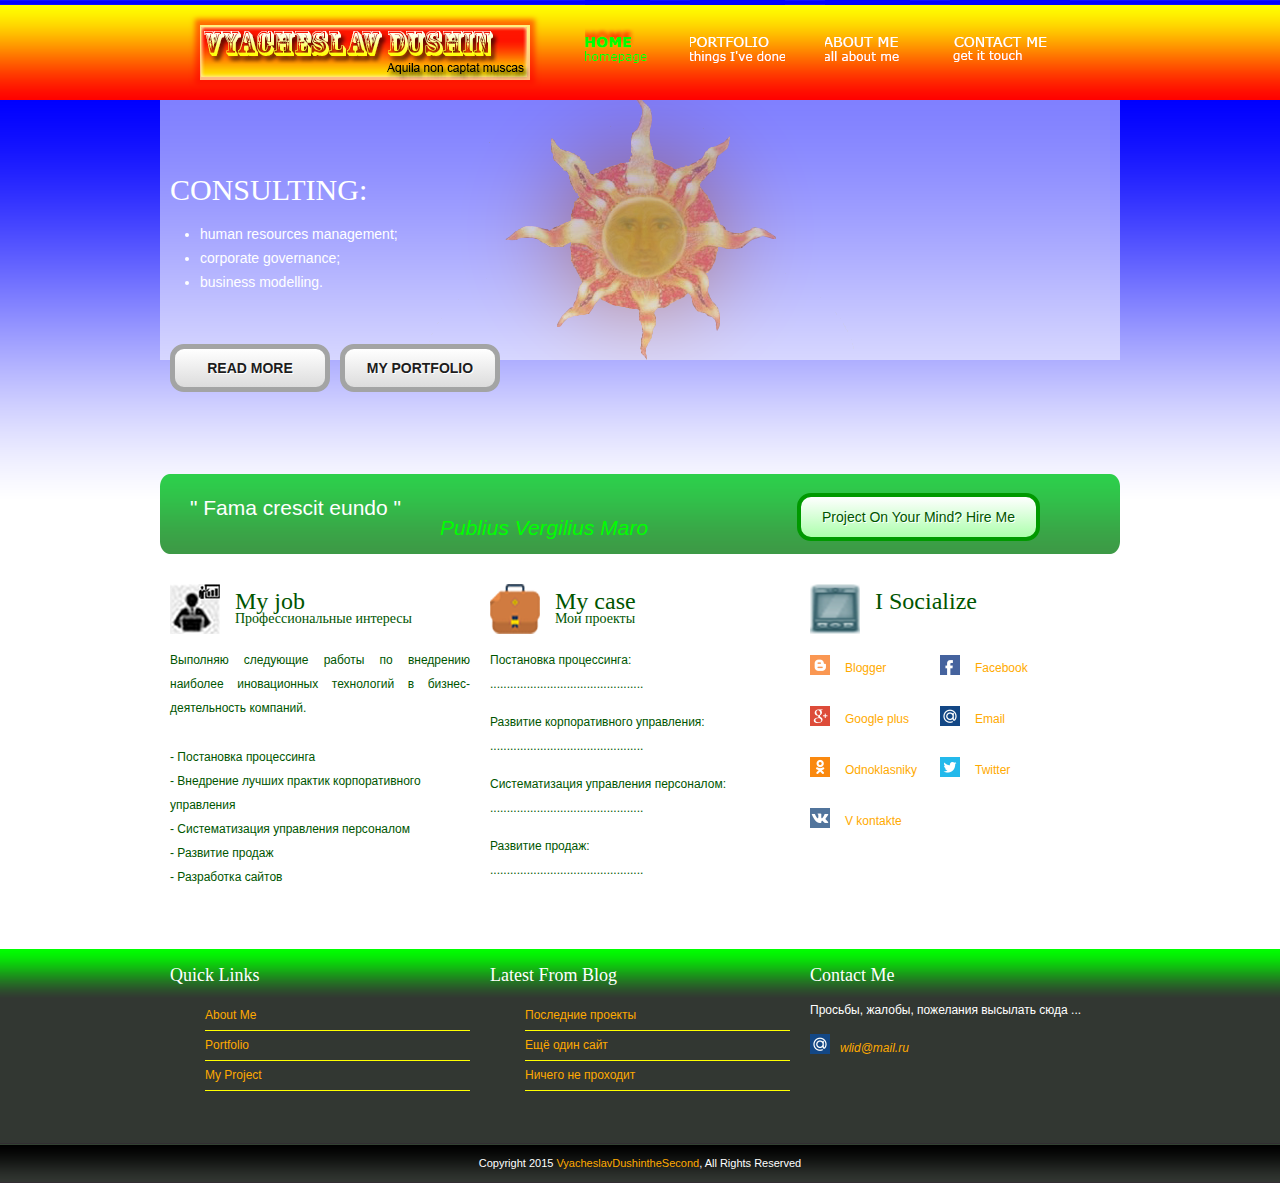
<file: index.html>
﻿<!DOCTYPE html PUBLIC "-//W3C//DTD XHTML 1.0 Transitional//EN" "http://www.w3.org/TR/xhtml1/DTD/xhtml1-transitional.dtd">
<html xmlns="http://www.w3.org/1999/xhtml">
<head>
	<meta http-equiv="Content-Type" content="text/html; charset=UTF-8" />
	<meta http-equiv="Content-Language" Content="ru; en">
	<meta http-equiv="pragma" content="no-cache">
	<meta name="author" Content="Душин Вячеслав Вячеславович">
	<meta name="copyright" Content="Сайт Душина Вячеслава Вячеславовича">
	<meta name="description" Content="Душин Вячеслав Вячеславович. Описание бизнес-процессов. Корпоративное управление. Управление персоналом. Разработка сайтов.">
	<meta name="keywords" Content ="Душин Вячеслав Вячеславович бизнес-процессы корпоративное управление персонал HR вёрстка разработка сайт">
	<meta name="Publisher-Email" Content="#мой_e-mail@сервер.домен">
	<meta name="Publisher-URL" Content="#http://www.мой_сайт/">
	<meta name ="revisit-after" Content="15 days">
	<meta http-equiv="expires" content="Mon, 01 Jan 2017 12:00:00 GMT+03:00">
	<meta name="robots" content="all"/>
	<meta http-equiv ="Page-Enter" Content="RevealTrans(Duration=1.0, Transition=12)">
	<title>VyacheslavDushinSecond</title>
	<link type="text/css" href="styles/reset.css" rel="stylesheet" media="all" />
	<link type="text/css" href="styles/text.css" rel="stylesheet" media="all" />
	<link type="text/css" href="styles/960.css" rel="stylesheet" media="all" />
	<link type="text/css" href="styles/style.css" rel="stylesheet" media="all" />
</head>
<body>
	<div class="header_container container_12">
		<div class="grid_5">
			<h1><a href="#" title="Home">VyacheslavDushinSecond</a></h1>
		</div>
		<div class="grid_7">
			<div class="paragraph_menu">
				<a href="index.html" title="home page" class="home">Home</a>
				<a href="portfolio.html" title="things I'v done" class="portfolio">Portfolio</a>
				<a href="about_me.html" title="all about me" class="about">About Me</a>
				<a href="contact_me.html" title="get in touch" class="contact">Contact Me</a>
			</div>
		</div>
	</div>
	<div class="featured_container">
		<div class="container_12">
			<div class="grid_12">
				<div class="current_project">
					<h2>
					    CONSULTING:
					</h2>
					<ul type="square">
						<li>human resources management;</li>
						<li>corporate governance;</li>
						<li>business modelling.</li>
					</ul>
			    <a href="#" title="read more">READ MORE</a>
			    <a href="#" title="my portfolio">MY PORTFOLIO</a>
				</div>
			</div>
	    <div class="grid_7">
				<p>
				" Fama crescit eundo "
				</p>
				<p class="name">
				Publius Vergilius Maro
				</p>
	    </div>
	    <div class="grid_4">
        <a href="#" title="Hire Me">Project On Your Mind? Hire Me</a>
	    </div>
		</div>
	</div>
	<div class="content_container container_12">
		<div class="grid_4">
	    <h2>
	      <img src="images/mark_Job.png" alt="My job" />
	      My job
	      <br />
	      <span>Профессиональные интересы</span>
	    </h2>
	    <p>
	      Выполняю следующие работы по внедрению наиболее иновационных технологий в бизнес-деятельность компаний.
	    </p>
	    <ul>
	      <li>Постановка процессинга</li>
	      <li>Внедрение лучших практик корпоративного управления</li>
	      <li>Систематизация управления персоналом</li>
	      <li>Развитие продаж</li>
	      <li>Разработка сайтов</li>
	    </ul>
		</div>
		<div class="grid_4">
		  <h2>
	      <img src="images/mark_case.png" alt="My case" />
	      My case
	      <br />
	      <span>Мои проекты</span>
		  </h2>
		  <p>
	      Постановка процессинга:
				<br>
					..............................................
				<br />
		  </p>
		  <p>
	      Развитие корпоративного управления:
				<br>
					..............................................
				<br />
		  </p>
		  <p>
	      Систематизация управления персоналом:
				<br>
					..............................................
				<br />
		  </p>
		  <p>
	      Развитие продаж:
				<br>
					..............................................
				<br />
		  </p>
		</div>
			<div class="grid_4">
			  <h2>
		      <img src="images/mark_smartfone.png" alt="I Socialize" />
		      I Socialize
		      <br />
			  </h2>
			  <div class="social_icons">
		      <a href="#" title="Blogger"><img src="images/mark_blogger.png" alt="Blogger" />Blogger</a>
		      <a href="#" title="Facebook"><img src="images/mark_facebook.png" alt="Facebook" />Facebook</a>
		      <a href="#" title="Google plus"><img src="images/mark_googleplus.png" alt="Google plus" />Google plus</a>
		      <a href="#" title="Email"><img src="images/mark_email.png" alt="Email" />Email</a>
		      <a href="#" title="Odnoklasniky"><img src="images/mark_odnoklasniky.png" alt="Odnoklasniky" />Odnoklasniky</a>
		      <a href="#" title="Twitter"><img src="images/mark_twitter.png" alt="Twitter" />Twitter</a>
		      <a href="#" title="V kontakte"><img src="images/mark_vkontakte.png" alt="V kontakte" />V kontakte</a>
		      <div class="clear"></div>
			  </div>
			</div>
		<div class="clear"></div>
	</div>  
  <div class="footer_container">
		<div class="top">
		  <div class="container_12">
		    <div class="grid_4">
		      <h3>Quick Links</h3>
		      <ul>
		        <li><a href="#">About Me</a></li>
		        <li><a href="#">Portfolio</a></li>
		        <li><a href="#">My Project</a></li>
		      </ul>
		    </div>
	      <div class="grid_4">
	        <h3>Latest From Blog</h3>
	        <ul>
	          <li><a href="#">Последние проекты</a></li>
	          <li><a href="#">Ещё один сайт</a></li>
	          <li><a href="#">Ничего не проходит</a></li>
	        </ul>
	      </div>
	      <div class="grid_4 contact_details">
	        <h3>Contact Me</h3>
	        <p>
		        Просьбы, жалобы, пожелания высылать сюда ...
	        </p>
	        <a href="#" title="E-mail"><img src="images/mark_email.png" alt="Email" />wlid@mail.ru</a>
	      </div>
	      <div class="clear"></div>
		  </div>
		</div>
		<div class="copyright">
	    <div class="container_12">
		    <div class="grid_12">
		      Copyright 2015 <a href="..." title="1stwebdesigner">VyacheslavDushintheSecond</a>, All Rights Reserved
		    </div>
		    <div class="clear"></div>
	    </div>
		</div>
  </div>
</body>
</html>
</file>
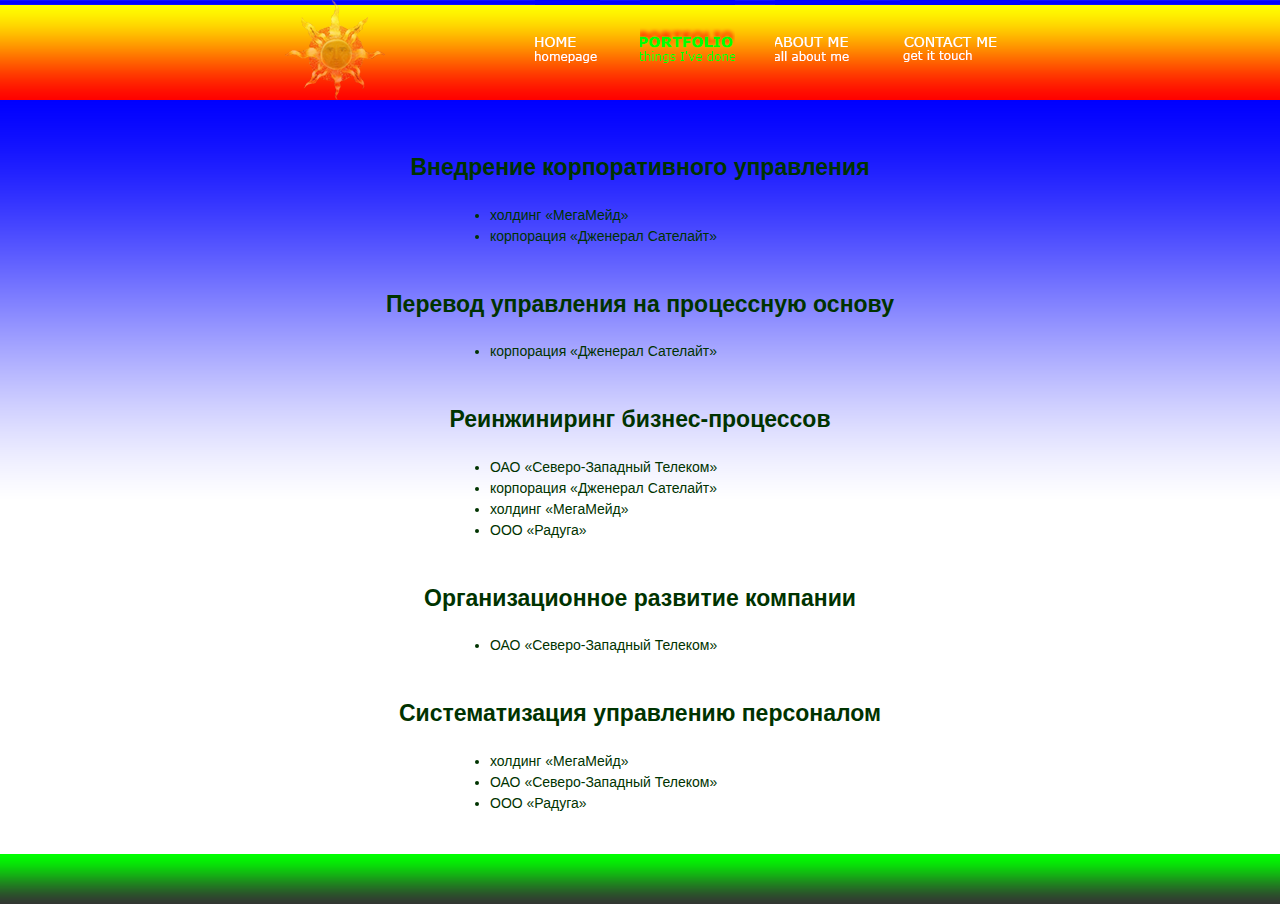
<file: portfolio.html>
﻿<!DOCTYPE html PUBLIC "-//W3C//DTD XHTML 1.0 Transitional//EN" "http://www.w3.org/TR/xhtml1/DTD/xhtml1-transitional.dtd">
<html xmlns="http://www.w3.org/1999/xhtml">
<head>
	<meta http-equiv="Content-Type" content="text/html; charset=UTF-8" />
	<meta http-equiv="Content-Language" Content="ru; en">
	<meta http-equiv="expires" content="0">
	<meta http-equiv="pragma" content="no-cache">
	<meta name="author" Content="Вячеслав Вячеславович Душин">
	<meta name="copyright" Content="Сайт Вячеслава Вячеславовича Душина">
	<meta name="description" Content="Выполняю работы на условиях фриланса">
	<meta name="keywords" Content ="корпоративное, управление, HR, персонал, вёрстка, сайт, бизнес-процесс">
	<meta name="Publisher-Email" Content="#мой_e-mail@сервер.домен">
	<meta name="Publisher-URL" Content="#http://www.мой_сайт/">
	<meta name ="revisit-after" Content="15 days">
	<meta http-equiv="expires" content="Mon, 16 Nov 2015 12:49:37 GMT+03:00">
	<meta name="robots" content="Index,follow">
	<meta http-equiv ="Page-Enter" Content="RevealTrans(Duration=1.0, Transition=12)">
	<title>Portfolio</title>
	<link type="text/css" href="styles/reset.css" rel="stylesheet" media="all" />
	<link type="text/css" href="styles/text.css" rel="stylesheet" media="all" />
	<link type="text/css" href="styles/960.css" rel="stylesheet" media="all" />
	<link type="text/css" href="styles/style_portfolio.css" rel="stylesheet" media="all" />
</head>
<body>
<!-- Yandex.Metrika counter -->
<script type="text/javascript" >
    (function (d, w, c) {
        (w[c] = w[c] || []).push(function() {
            try {
                w.yaCounter50078308 = new Ya.Metrika2({
                    id:50078308,
                    clickmap:true,
                    trackLinks:true,
                    accurateTrackBounce:true
                });
            } catch(e) { }
        });

        var n = d.getElementsByTagName("script")[0],
            s = d.createElement("script"),
            f = function () { n.parentNode.insertBefore(s, n); };
        s.type = "text/javascript";
        s.async = true;
        s.src = "https://mc.yandex.ru/metrika/tag.js";

        if (w.opera == "[object Opera]") {
            d.addEventListener("DOMContentLoaded", f, false);
        } else { f(); }
    })(document, window, "yandex_metrika_callbacks2");
</script>
<noscript><div><img src="https://mc.yandex.ru/watch/50078308" style="position:absolute; left:-9999px;" alt="" /></div></noscript>
<!-- /Yandex.Metrika counter -->
	<div class="header_container container_12">
		<div class="grid_5">
		</div>
		<div class="grid_7">
			<div class="paragraph_menu">
				<a href="index.html" title="home page" class="home">Home</a>
				<a href="portfolio.html" title="things I'v done" class="portfolio">Portfolio</a>
				<a href="about_me.html" title="all about me" class="about">About Me</a>
				<a href="contact_me.html" title="get in touch" class="contact">Contact Me</a>
			</div>
		</div>
	</div>
	<div class="content_container container_12">
		<h2>Внедрение корпоративного управления</h2>
    <ul>
      <li>холдинг «МегаМейд»</li>
			<li>корпорация «Дженерал Сателайт»</li>
		</ul>
		<h2>Перевод управления на процессную основу</h2>
    <ul>
      <li>корпорация «Дженерал Сателайт»</li>
		</ul>
		<h2>Реинжиниринг бизнес-процессов</h2>
    <ul>
      <li>ОАО «Северо-Западный Телеком»</li>
			<li>корпорация «Дженерал Сателайт»</li>
			<li>холдинг «МегаМейд»</li>
			<li>ООО «Радуга»</li>
		</ul>
		<h2>Организационное развитие компании</h2>
    <ul>
      <li>ОАО «Северо-Западный Телеком»</li>
		</ul>
		<h2>Систематизация управлению персоналом</h2>
    <ul>
      <li>холдинг «МегаМейд»</li>
			<li>ОАО «Северо-Западный Телеком»</li>
			<li>ООО «Радуга»</li>
		</ul>
	</div>  
  <div class="footer_container">
		<div class="top">
		  <div class="container_12">
	      <div class="clear"></div>
		  </div>
		</div>
  </div>
</body>
</html>
</file>
<file: styles/text.css>
body{	font:13px/1.5 'Helvetica Neue',Arial,'Liberation Sans',FreeSans,sans-serif}
a:focus{outline:1px dotted}
hr{border:0 #ccc solid;border-top-width:1px;clear:both;height:0}
h1{font-size:25px}
h2{font-size:23px}
h3{font-size:21px}
h4{font-size:19px}
h5{font-size:17px}
h6{font-size:15px}
ol{list-style:decimal}
ul{list-style:disc}
li{margin-left:30px}
p,dl,hr,h1,h2,h3,h4,h5,h6,ol,ul,pre,table,address,fieldset{margin-bottom:20px}
</file>
<file: styles/960.css>
body{min-width:960px}
.container_12,.container_16{
	margin-left:auto;
	margin-right:auto;
	width:960px}
.grid_1,.grid_2,.grid_3,.grid_4,.grid_5,.grid_6,.grid_7,.grid_8,.grid_9,.grid_10,.grid_11,.grid_12,.grid_13,.grid_14,.grid_15,.grid_16{
	display:inline;
	float:left;
	margin-left:10px;
	margin-right:10px}
.push_1,.pull_1,.push_2,.pull_2,.push_3,.pull_3,.push_4,.pull_4,.push_5,.pull_5,.push_6,.pull_6,.push_7,.pull_7,.push_8,.pull_8,.push_9,.pull_9,.push_10,.pull_10,.push_11,.pull_11,.push_12,.pull_12,.push_13,.pull_13,.push_14,.pull_14,.push_15,.pull_15{
	position:relative}
.container_12 .grid_3,.container_16 .grid_4{width:220px}
.container_12 .grid_6,.container_16 .grid_8{width:460px}
.container_12 .grid_9,.container_16 .grid_12{width:700px}
.container_12 .grid_12,.container_16 .grid_16{width:940px}.alpha{margin-left:0}.omega{margin-right:0}
.container_12 .grid_1{width:60px}
.container_12 .grid_2{width:140px}
.container_12 .grid_4{width:300px}
.container_12 .grid_5{width:380px}
.container_12 .grid_7{width:540px}
.container_12 .grid_8{width:620px}
.container_12 .grid_10{width:780px}
.container_12 .grid_11{width:860px}
.container_16 .grid_1{width:40px}
.container_16 .grid_2{width:100px}
.container_16 .grid_3{width:160px}
.container_16 .grid_5{width:280px}
.container_16 .grid_6{width:340px}
.container_16 .grid_7{width:400px}
.container_16 .grid_9{width:520px}
.container_16 .grid_10{width:580px}
.container_16 .grid_11{width:640px}
.container_16 .grid_13{width:760px}
.container_16 .grid_14{width:820px}
.container_16 .grid_15{width:880px}
.container_12 .prefix_3,.container_16 .prefix_4{padding-left:240px}
.container_12 .prefix_6,.container_16 .prefix_8{padding-left:480px}
.container_12 .prefix_9,.container_16 .prefix_12{padding-left:720px}
.container_12 .prefix_1{padding-left:80px}
.container_12 .prefix_2{padding-left:160px}
.container_12 .prefix_4{padding-left:320px}
.container_12 .prefix_5{padding-left:400px}
.container_12 .prefix_7{padding-left:560px}
.container_12 .prefix_8{padding-left:640px}
.container_12 .prefix_10{padding-left:800px}
.container_12 .prefix_11{padding-left:880px}
.container_16 .prefix_1{padding-left:60px}
.container_16 .prefix_2{padding-left:120px}
.container_16 .prefix_3{padding-left:180px}
.container_16 .prefix_5{padding-left:300px}
.container_16 .prefix_6{padding-left:360px}
.container_16 .prefix_7{padding-left:420px}
.container_16 .prefix_9{padding-left:540px}
.container_16 .prefix_10{padding-left:600px}
.container_16 .prefix_11{padding-left:660px}
.container_16 .prefix_13{padding-left:780px}
.container_16 .prefix_14{padding-left:840px}
.container_16 .prefix_15{padding-left:900px}
.container_12 .suffix_3,.container_16 .suffix_4{padding-right:240px}
.container_12 .suffix_6,.container_16 .suffix_8{padding-right:480px}
.container_12 .suffix_9,.container_16 .suffix_12{padding-right:720px}
.container_12 .suffix_1{padding-right:80px}
.container_12 .suffix_2{padding-right:160px}
.container_12 .suffix_4{padding-right:320px}
.container_12 .suffix_5{padding-right:400px}
.container_12 .suffix_7{padding-right:560px}
.container_12 .suffix_8{padding-right:640px}
.container_12 .suffix_10{padding-right:800px}
.container_12 .suffix_11{padding-right:880px}
.container_16 .suffix_1{padding-right:60px}
.container_16 .suffix_2{padding-right:120px}
.container_16 .suffix_3{padding-right:180px}
.container_16 .suffix_5{padding-right:300px}
.container_16 .suffix_6{padding-right:360px}
.container_16 .suffix_7{padding-right:420px}
.container_16 .suffix_9{padding-right:540px}
.container_16 .suffix_10{padding-right:600px}
.container_16 .suffix_11{padding-right:660px}
.container_16 .suffix_13{padding-right:780px}
.container_16 .suffix_14{padding-right:840px}
.container_16 .suffix_15{padding-right:900px}
.container_12 .push_3,.container_16 .push_4{left:240px}
.container_12 .push_6,.container_16 .push_8{left:480px}
.container_12 .push_9,.container_16 .push_12{left:720px}
.container_12 .push_1{left:80px}
.container_12 .push_2{left:160px}
.container_12 .push_4{left:320px}
.container_12 .push_5{left:400px}
.container_12 .push_7{left:560px}
.container_12 .push_8{left:640px}
.container_12 .push_10{left:800px}
.container_12 .push_11{left:880px}
.container_16 .push_1{left:60px}
.container_16 .push_2{left:120px}
.container_16 .push_3{left:180px}
.container_16 .push_5{left:300px}
.container_16 .push_6{left:360px}
.container_16 .push_7{left:420px}
.container_16 .push_9{left:540px}
.container_16 .push_10{left:600px}
.container_16 .push_11{left:660px}
.container_16 .push_13{left:780px}
.container_16 .push_14{left:840px}
.container_16 .push_15{left:900px}
.container_12 .pull_3,.container_16 .pull_4{left:-240px}
.container_12 .pull_6,.container_16 .pull_8{left:-480px}
.container_12 .pull_9,.container_16 .pull_12{left:-720px}
.container_12 .pull_1{left:-80px}
.container_12 .pull_2{left:-160px}
.container_12 .pull_4{left:-320px}
.container_12 .pull_5{left:-400px}
.container_12 .pull_7{left:-560px}
.container_12 .pull_8{left:-640px}
.container_12 .pull_10{left:-800px}
.container_12 .pull_11{left:-880px}
.container_16 .pull_1{left:-60px}
.container_16 .pull_2{left:-120px}
.container_16 .pull_3{left:-180px}
.container_16 .pull_5{left:-300px}
.container_16 .pull_6{left:-360px}
.container_16 .pull_7{left:-420px}
.container_16 .pull_9{left:-540px}
.container_16 .pull_10{left:-600px}
.container_16 .pull_11{left:-660px}
.container_16 .pull_13{left:-780px}
.container_16 .pull_14{left:-840px}
.container_16 .pull_15{left:-900px}
.clear{
	clear:both;
	display:block;
	overflow:hidden;
	visibility:hidden;
	width:0;
	height:0
}
.clearfix:before,.clearfix:after{
	content:'\0020';
	display:block;
	overflow:hidden;
	visibility:hidden;
	width:0;
	height:0
	}
.clearfix:after{clear:both}
.clearfix{zoom:1}
</file>
<file: styles/style.css>
﻿body {
  color: #005500;
  background: #fff url(../images/bg_top.png) repeat-x top center;
  font-size: 12px;
  font-family: Arial;
}

a {
  color: #ffaa00;
  text-decoration: none;
}

a:hover {
  text-decoration: underline;
}

.header_container {
  height: 100px;
  overflow: hidden;
}

.header_container .grid_5 {
  padding: 25px 0 0 0;
}

	.header_container .grid_5 a {
		margin: 0 0 0 30px;
    display: block;
    text-indent: -9999px;
    height: 55px;
    width: 330px;
    background: url(../images/logo.png) no-repeat;
    float: left;
	  box-shadow: 0px -1px 5px 5px rgba(255, 0, 0, 0.5);
	}

	.header_container .grid_7 .paragraph_menu {
    float: right;
	}

	  .header_container .grid_7 a {
      display: block;
      text-indent: -9999px;
      height: 100px;
      background: url(../images/paragraph_menu.png) no-repeat;
      float: left;
      margin: 0 40px 0 0;
	  }

	    .header_container .grid_7 a.home {
	      width: 65px;
	      background-position: 0px -200px;
	    }

		    .header_container .grid_7 a.home:hover,
		    .header_container .grid_7 a.home.active {
		      background-position: 0px -100px;
		    }

      .header_container .grid_7 a.portfolio {
          width: 95px;
          background-position: -135px 0px;
      }

		    .header_container .grid_7 a.portfolio:hover,
	      .header_container .grid_7 a.portfolio.active {
	        background-position: -135px -100px;
	      }

      .header_container .grid_7 a.about {
          width: 85px;
          background-position: -295px 0px;
      }

	      .header_container .grid_7 a.about:hover,
	      .header_container .grid_7 a.about.active {
	          background-position: -295px -100px;
	      }

      .header_container .grid_7 a.contact {
          width: 120px;
          background-position: -430px 0px;
      }

	      .header_container .grid_7 a.contact:hover,
	      .header_container .grid_7 a.contact.active {
	          background-position: -430px -100px;
	      }

.featured_container {
  height: 454px;
  overflow: hidden;
  color: #fff;
  font-size: 14px;
}

  .featured_container .container_12 {
    background: url(../images/bg_middle.png) no-repeat top center;
    height: 454px;
  }

	  .featured_container .container_12 .grid_12 .current_project {
      width: 470px;
      height: 300px;
      overflow: hidden;
      padding: 78px 0 0 0;
	  }

	    .featured_container .container_12 .grid_12 .current_project h2 {
        font-family: Georgia;
        font-size: 30px;
        font-weight: normal;
        line-height: 24px;
	    }

      .featured_container .container_12 .grid_12 .current_project ul {
        line-height: 24px;
        width: 450px;
        margin: 0 0 50px 0;
      }

      .featured_container .container_12 .grid_12 .current_project a {
        color: #1d1d1d;
        float: left;
        width: 150px;
        height: 38px;
        text-align: center;
        font-weight: bold;
        line-height: 38px;
        border: 5px solid #a3a4a4;
        background: #fff;
        margin: 0 10px 0 0;
        -moz-border-radius: 14px;
        border-radius: 14px;
        text-shadow: 1px 1px 0px #ffffff;
        filter: dropshadow(color=#ffffff, offx=0, offy=1); 
        background: -moz-linear-gradient(top, #FFFFFF 0%, #DCDCDC 100%); /* firefox */
        background: -webkit-gradient(linear, left top, left bottom, color-stop(0%,#FFFFFF), color-stop(100%,#DCDCDC)); /* webkit */
        filter: progid:DXImageTransform.Microsoft.gradient( startColorstr='#FFFFFF', endColorstr='#DCDCDC',GradientType=0 ); /* ie */
      }

	      .featured_container .container_12 .grid_12 .current_project a:hover {
	        background: -moz-linear-gradient(top, #DCDCDC 0%, #FFFFFF 100%); /* firefox */
	        background: -webkit-gradient(linear, left top, left bottom, color-stop(0%,#DCDCDC), color-stop(100%,#FFFFFF)); /* webkit */
	        filter: progid:DXImageTransform.Microsoft.gradient( startColorstr='#DCDCDC', endColorstr='#FFFFFF',GradientType=0 ); /* ie */
	      }
				
    .featured_container .container_12 .grid_7 {
			font-size: 21px;
			color: #ffffff;
			height: 35px;
			margin: 0;
			padding: 30px 0 0 30px;
			line-height: 0px;
    }

			.featured_container .container_12 .grid_7 p.name {
			  font-style: italic;
			  color: #00ff00;
				padding: 0 0 0 250px;
			}

    .featured_container .container_12 .grid_4 a {
      color: #005500;
      float: right;
      width: 235px;
      height: 40px;
      text-align: center;
      line-height: 40px;
      border: 4px solid #009900;
      background: #fff;
      margin: 15px 0 0 0;
      -moz-border-radius: 12px;
      border-radius: 14px;
      text-shadow: 1px 1px 0px #ffffff;
      filter: dropshadow(color=#ffffff, offx=0, offy=1);
      background: -moz-linear-gradient(top, #FFFFFF 0%, #acffac 100%); /* firefox */
      background: -webkit-gradient(linear, left top, left bottom, color-stop(0%,#FFFFFF), color-stop(100%,#acffac)); /* webkit */
      filter: progid:DXImageTransform.Microsoft.gradient( startColorstr='#FFFFFF', endColorstr='#DCDCDC',GradientType=0 ); /* ie */
    }

	    .featured_container .container_12 .grid_4 a:hover {
        background: -moz-linear-gradient(top, #DCDCDC 0%, #FFFFFF 100%); /* firefox */
        background: -webkit-gradient(linear, left top, left bottom, color-stop(0%,#DCDCDC), color-stop(100%,#FFFFFF)); /* webkit */
        filter: progid:DXImageTransform.Microsoft.gradient( startColorstr='#DCDCDC', endColorstr='#FFFFFF',GradientType=0 ); /* ie */
	    }

.content_container {
  line-height: 24px;
  padding: 38px 0 60px 0;
}

  .content_container .grid_4 h2 {
    font-family: Georgia;
    font-size: 24px;
    line-height: 18px;
    font-weight: normal;
  }

    .content_container .grid_4 h2 img {
      float: left;
      margin: -8px 15px 0 0;
    }

    .content_container .grid_4 h2 span {
        font-family: Verdana;
        font-size: 14px;
    }

  .content_container .grid_4 p {
    text-align: justify;
    margin: 14px 0 0 0;	
  }

  .content_container .grid_4 ul {
		float: left;
		margin: 25px 0 0 0;
  }

	  .content_container .grid_4 ul li {
      list-style-type: none;
      margin: 0 40px 0 0;
	  }

	    .content_container .grid_4 ul li:before {
	      content: "- ";
	    }

	.content_container .grid_4 .social_icons {
		margin: 45px 0 0 0;
  }
					
	  .content_container .grid_4 .social_icons a {
      display: block;
      text-decoration: none;
      line-height: 26px;
      height: 26px;
      width: 130px;
      float: left;
      margin: 0 0 25px 0;
	  }

	    .content_container .grid_4 .social_icons a:hover {
	      text-decoration: underline;
	    }

      .content_container .grid_4 .social_icons a img {
        float: left;
        margin: 0 15px 0 0;
      }

.footer_container {
  background: #000 url(../images/bg_bottom.png) repeat-x top center;
  height: 234px;
  width: 100%;
  display: block;
  overflow: hidden;
  color: #fff;
	position:relative;
}

	.footer_container .top {
		position: absolute;
		top: 0;
		right:50%; 
		margin-right:-480px;
	} 

		.footer_container .top .container_12 {
	    padding: 20px 0 0 0;
	 	} 

		  .footer_container .top .container_12 .grid_4 h3 {
	      font-family: Georgia;
	      font-size: 18px;
	      line-height: 12px;
	      font-weight: normal;
		  }

		  .footer_container .top .container_12 .grid_4 ul li {
	      list-style-type: none;
	      margin: 0 0 0 35px;
	      padding: 0 30px 0 0;
	      height: 29px;
	      line-height: 29px;
	      border-bottom: 1px solid #ffff00;
		  }

	    .footer_container .top .container_12 .contact_details p {
	      margin: 0 0 15px 0;
	    }

	    .footer_container .top .container_12 .contact_details a {
	      display: block;
	      clear: both;
	      height: 28px;
	      line-height: 28px;
	      font-style: italic;
	    }
		    .footer_container .top .container_12 .contact_details a img {
	        float: left;
	        margin: 0 10px 12px 0;
		    }

	.footer_container .copyright {
	  padding: 0;
		position: absolute;
		bottom: 0;
		right:50%; 
		margin-right:-480px;
	}

		.footer_container .copyright .container_12 .grid_12 {
		  text-align: center;
		  font-size: 11px;
		  line-height: 40px;
		  height: 40px;
		}
</file>
<file: styles/style_portfolio.css>
﻿body {
  color: #005500;
  background: #fff url(../images/bg_top.png) repeat-x top center;
  font-size: 12px;
  font-family: Arial;
}

a {
  color: #ffaa00;
  text-decoration: none;
}

a:hover {
  text-decoration: underline;
}

.header_container {
  height: 100px;
  overflow: hidden;
}

.header_container .grid_5 {
  display: block;
  text-indent: -9999px;
  height: 100px;
  width: 330px;
  float: left;
  background: url(../images/TM.png) no-repeat center;
}

	.header_container .grid_7 .paragraph_menu {
    float: right;
	}

	  .header_container .grid_7 a {
      display: block;
      text-indent: -9999px;
      height: 100px;
      background: url(../images/paragraph_menu.png) no-repeat;
      float: left;
      margin: 0 40px 0 0;
	  }

	    .header_container .grid_7 a.home {
	      width: 65px;
	      background-position: 0px 0px;
	    }

		    .header_container .grid_7 a.home:hover,
		    .header_container .grid_7 a.home.active {
		      background-position: 0px -100px;
		    }

      .header_container .grid_7 a.portfolio {
          width: 95px;
          background-position: -135px -200px;
      }

		    .header_container .grid_7 a.portfolio:hover,
	      .header_container .grid_7 a.portfolio.active {
	        background-position: -135px -100px;
	      }

      .header_container .grid_7 a.about {
          width: 85px;
          background-position: -295px 0px;
      }

	      .header_container .grid_7 a.about:hover,
	      .header_container .grid_7 a.about.active {
	          background-position: -295px -100px;
	      }

      .header_container .grid_7 a.contact {
          width: 120px;
          background-position: -430px 0px;
      }

	      .header_container .grid_7 a.contact:hover,
	      .header_container .grid_7 a.contact.active {
	          background-position: -430px -100px;
	      }

.content_container {
	margin: 50px auto 0 auto;
  height: auto;
  overflow: hidden;
	color: #003300;
}
	.content_container h2 {
	  text-align: center;
	}
	.content_container ul {
		padding: 0 0 20px 300px;
	  font-size: 14px;
	}
	
.footer_container {
  background: #000 url(../images/bg_bottom.png) repeat-x top center;
  height: 50px;
  width: 100%;
  display: block;
  overflow: hidden;
  color: #fff;
	position:relative;
}
</file>
